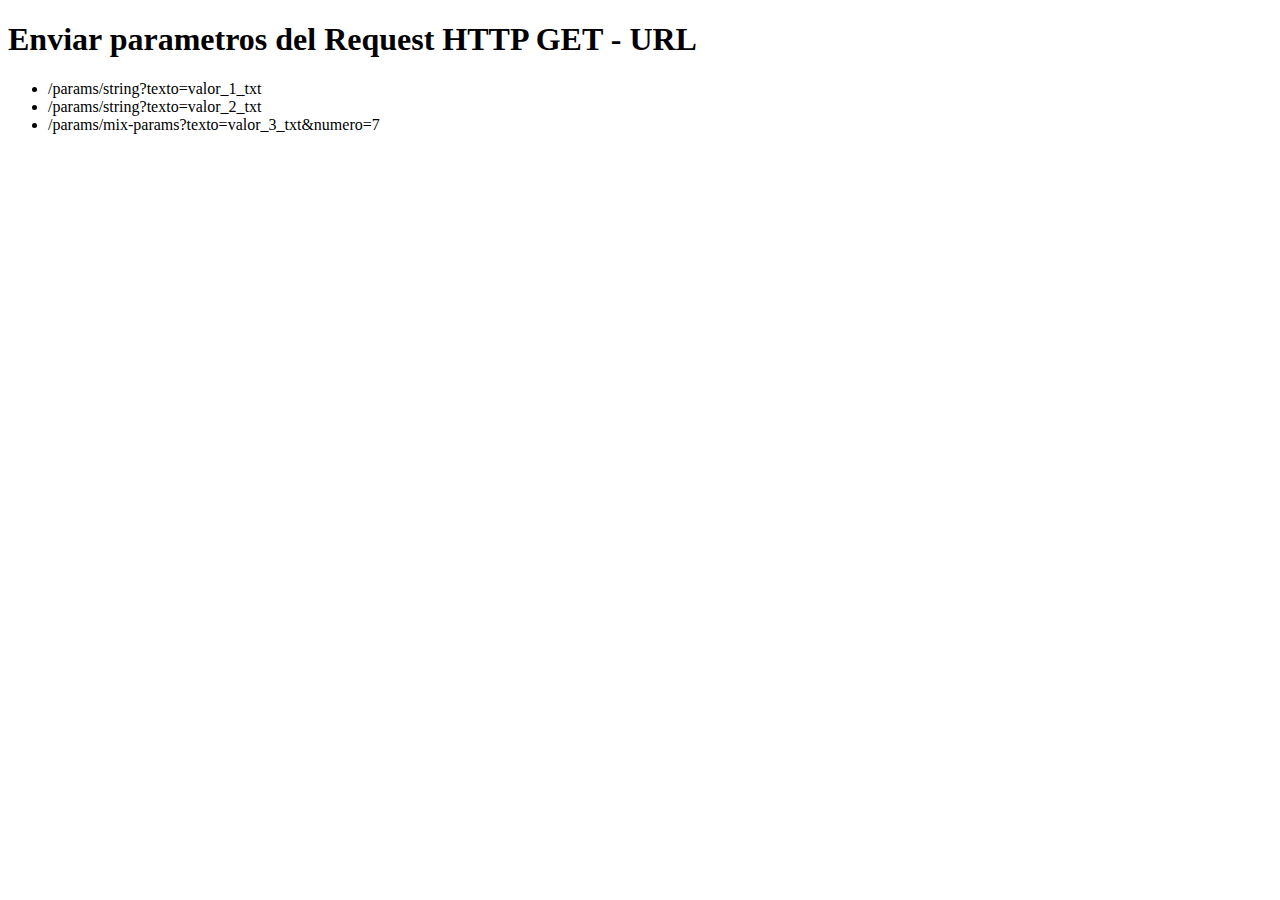
<file: src/main/resources/templates/params/index.html>
<!DOCTYPE html>
<html xmlns:th="http://www.thymeleaf.org">
<head>
    <meta charset="UTF-8"/>
    <title>Enviar parametros del Request HTTP GET - URL</title>
</head>
<body>
    <h1>Enviar parametros del Request HTTP GET - URL</h1>
    <ul>
        <li>
            <a th:href="@{/params/string(texto='valor_1_txt')}">/params/string?texto=valor_1_txt</a>
        </li>
        <li>
            <a th:href="@{/params/string(texto='valor_2_txt')}">/params/string?texto=valor_2_txt</a>
        </li>
        <li>
            <a th:href="@{/params/string(texto='valor_3_txt', numero=7)}">/params/mix-params?texto=valor_3_txt&numero=7</a>
        </li>
    </ul>
</body>
</html>
</file>
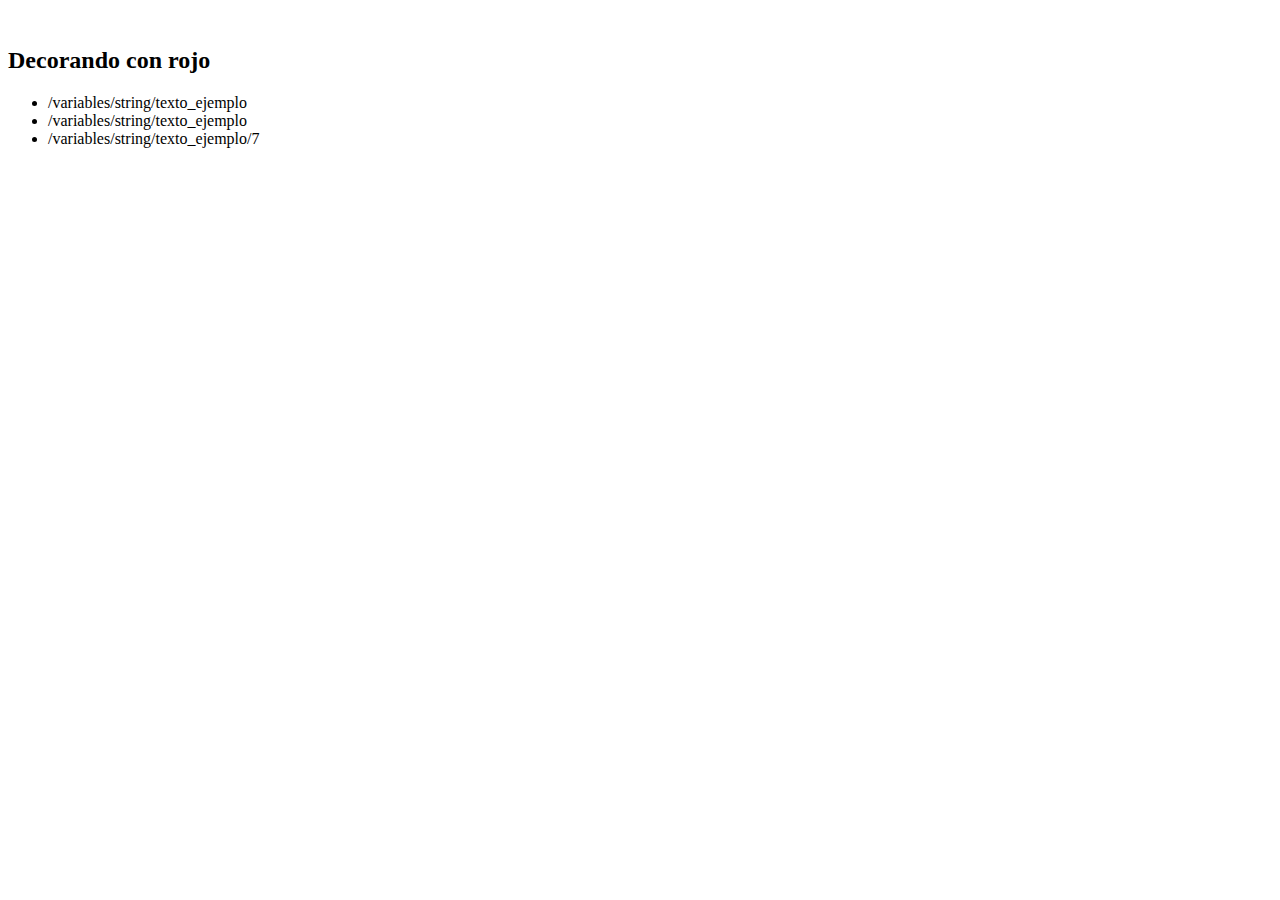
<file: src/main/resources/templates/variables/index.html>
<!DOCTYPE html>
<html xmlns:th="http://www.thymeleaft.org">
<head>
    <meta charset="UTF-8">
    <meta http-equiv="X-UA-Compatible" content="IE=edge">
    <meta name="viewport" content="width=device-width, initial-scale=1.0">
    <link rel="stylesheet" type="text/css" th:href="@{/css/style.css}"></link>
    <title th:text="${titulo}"></title>
</head>
<body>
    <img th:src="@{/images/logo.png}" alt="">
    <h1 class="color-violeta" th:text="${titulo}"></h1>
    <h2 class="color-violeta-oscuro">Decorando con rojo</h2>
    <ul>

        <li><a th:href="@{/variables/string/} + 'texto_ejemplo_uno'">/variables/string/texto_ejemplo</a></li>
        <li><a th:href="@{/variables/string/} + 'texto_ejemplo_dos'">/variables/string/texto_ejemplo</a></li>
        <li><a th:href="@{/variables/string/} + ${'texto_ejemplo_3'} + '/' + ${'7'}">/variables/string/texto_ejemplo/7</a></li>
    </ul>
</body>
</html>
</file>
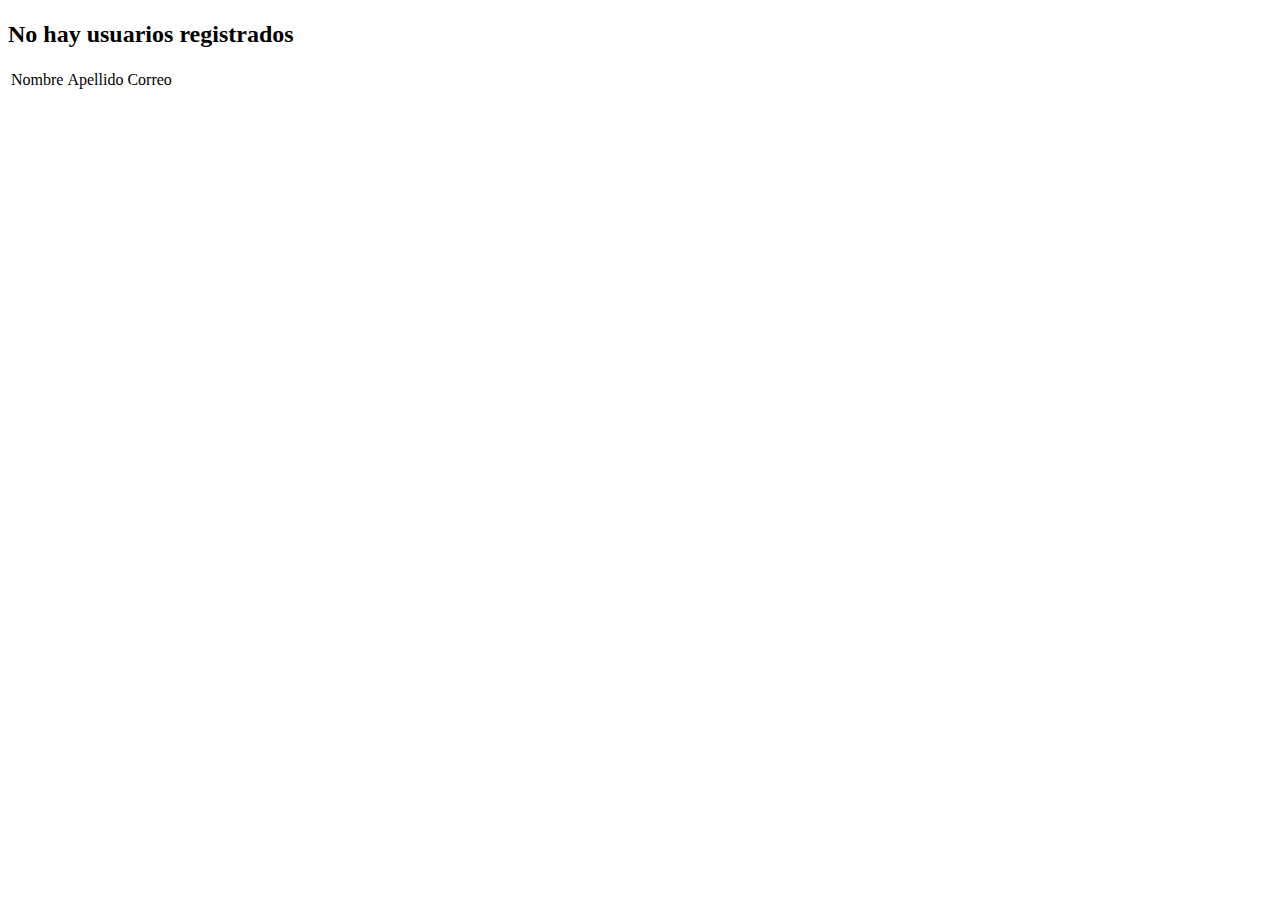
<file: src/main/resources/templates/listar.html>
<!DOCTYPE html>
<html xmlns:th="http://www.thymeleaf.org">

<head>
    <meta charset="UTF-8">
    <title th:text="${titulo}"></title>
    <link rel="stylesheet" th:href="@{/css/style.css}">
</head>

<body>
    <h1 class="color-violeta"th:text="${titulo}"></h1>
    <h2 th:if="${usuarios.size()==0}">No hay usuarios registrados</h2>
    <div th:if="${usuarios.size()>0}">
        <table>
            <thead>
                <tr>
                    <td>Nombre</td>
                    <td>Apellido</td>
                    <td>Correo</td>
                </tr>
            </thead>
            <tbody>
                <tr th:each="usuario : ${usuarios}">
                    <td th:text="${usuario.nombre}"></td>
                    <td th:text="${usuario.apellido}"></td>
                    <td th:text="${usuario.email}"></td>
                </tr>
            </tbody>

        </table>
    </div>

</body>

</html>
</file>
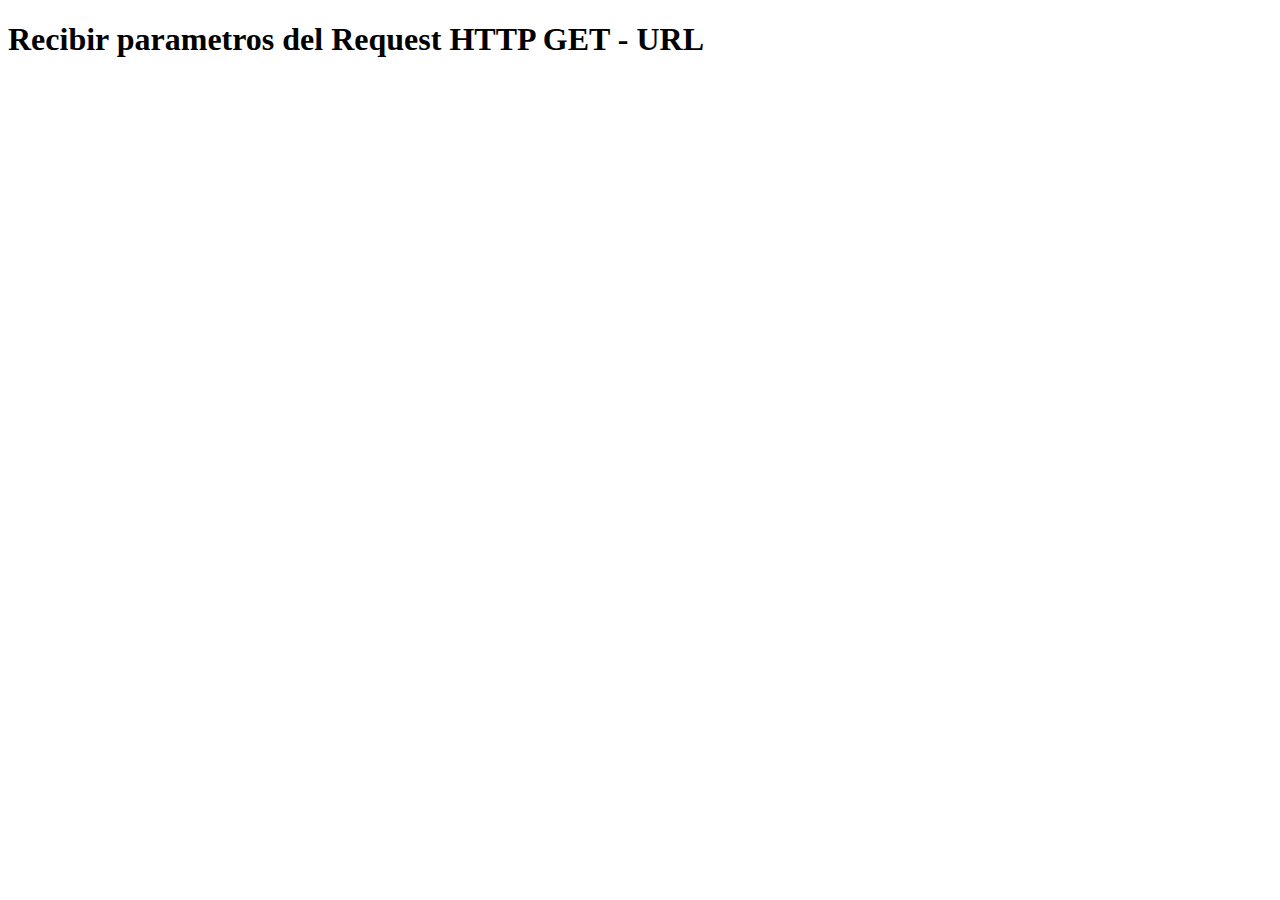
<file: src/main/resources/templates/params/ver.html>
<!DOCTYPE html>
<html xmlns:th="http://www.thymeleaf.org">
<head>
    <meta charset="UTF-8"/>
    <title>Recibir parametros del Request HTTP GET - URL</title>
</head>
<body>
    <h1>Recibir parametros del Request HTTP GET - URL</h1>
    <div th:text="${resultado}"></div>
</body>
</html>
</file>
